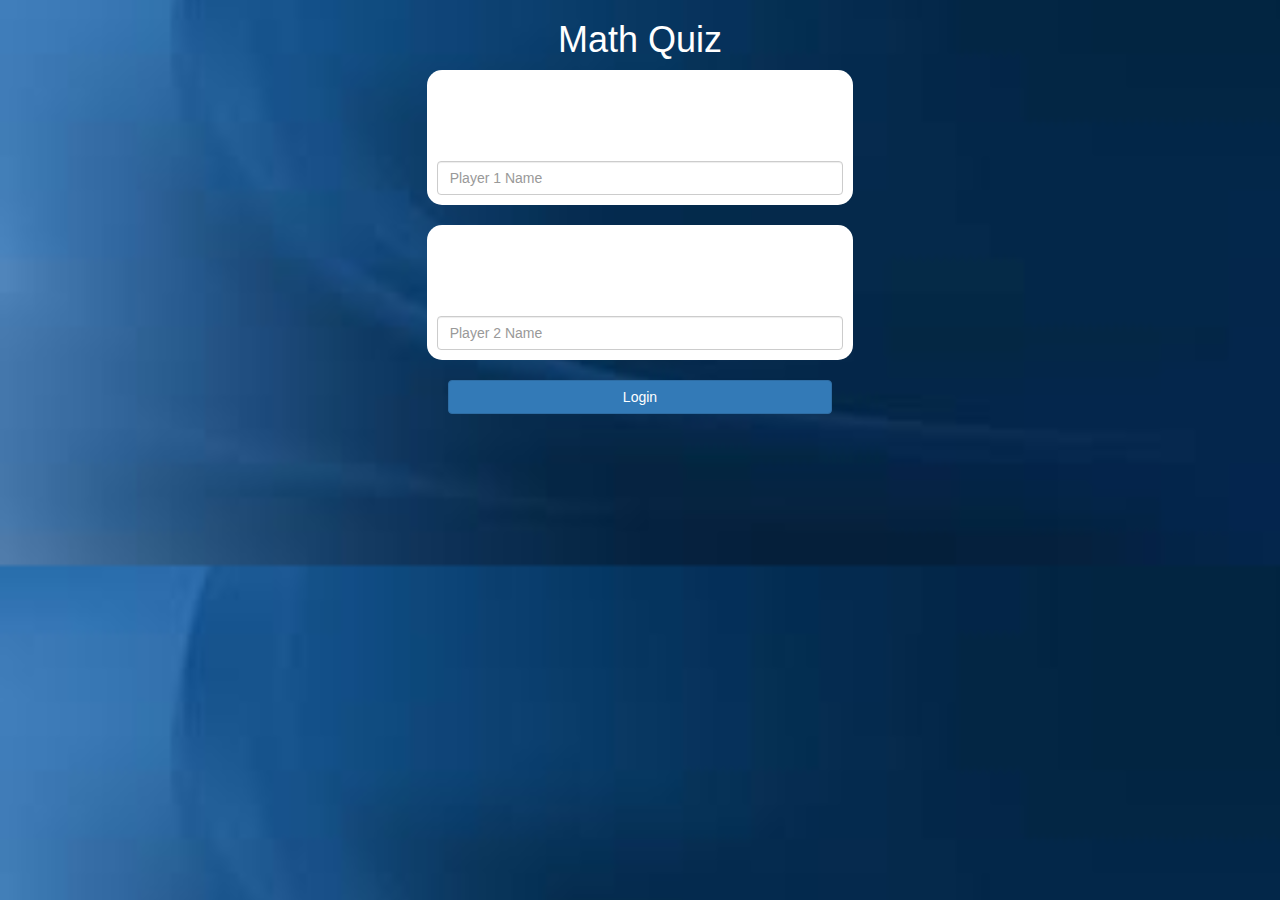
<file: index.html>
<!DOCTYPE html>
<html>
<head>
	<title>Guess The Word</title>

<meta name="viewport" content="width=device-width, initial-scale=1">
<link rel="stylesheet" href="https://maxcdn.bootstrapcdn.com/bootstrap/3.4.0/css/bootstrap.min.css">
<script src="https://ajax.googleapis.com/ajax/libs/jquery/3.4.1/jquery.min.js"></script>
<script src="https://maxcdn.bootstrapcdn.com/bootstrap/3.4.0/js/bootstrap.min.js"></script>

<link rel="stylesheet" type="text/css" href="game.css">

<script src="game.js"></script>
</head>
<body>
<center>
	<h1 style="color: white;">Math Quiz</h1>
	<div class="col-lg-4 col-sm-8 col-xs-11 login_div1">
		<h3>Player 1 Login For The Game</h3>
		<label>Username : </label>
		<input type="text" id="player1_name_input" class="form-control" placeholder="Player 1 Name">
	</div>
	<br>

	<div class="col-lg-4 col-sm-8 col-xs-11 login_div2">
		<h3>Player 2 Login For The Game</h3>
		<label>Username : </label>
		<input type="text" id="player2_name_input" class="form-control" placeholder="Player 2 Name">
	</div>
	<br>

	<button style="width: 30%" class="btn btn-primary" onclick="addUser()"> Login </button>


</center>
</body>
</html>
</file>
<file: game.css>
body
{
	background-image: url("download.jpeg");
	background-position: center;
	background-size: cover;
	color: white;
}

	.login_div1 , .login_div2
	{
		background: white;
		padding: 10px;
		float: none;
		border-radius: 15px;
	}


#player1_name , #player2_name
{
	display: inline-block;
	margin-left: 20px;
}
#word
{
	width: 60%;
}
#word_display
{
	letter-spacing: 5px;
}
#output
{
background: white;
border-radius: 10px;
border-top: 10px solid #AA4465;
padding: 10px;
float: none;
text-align: left;
}
</file>
